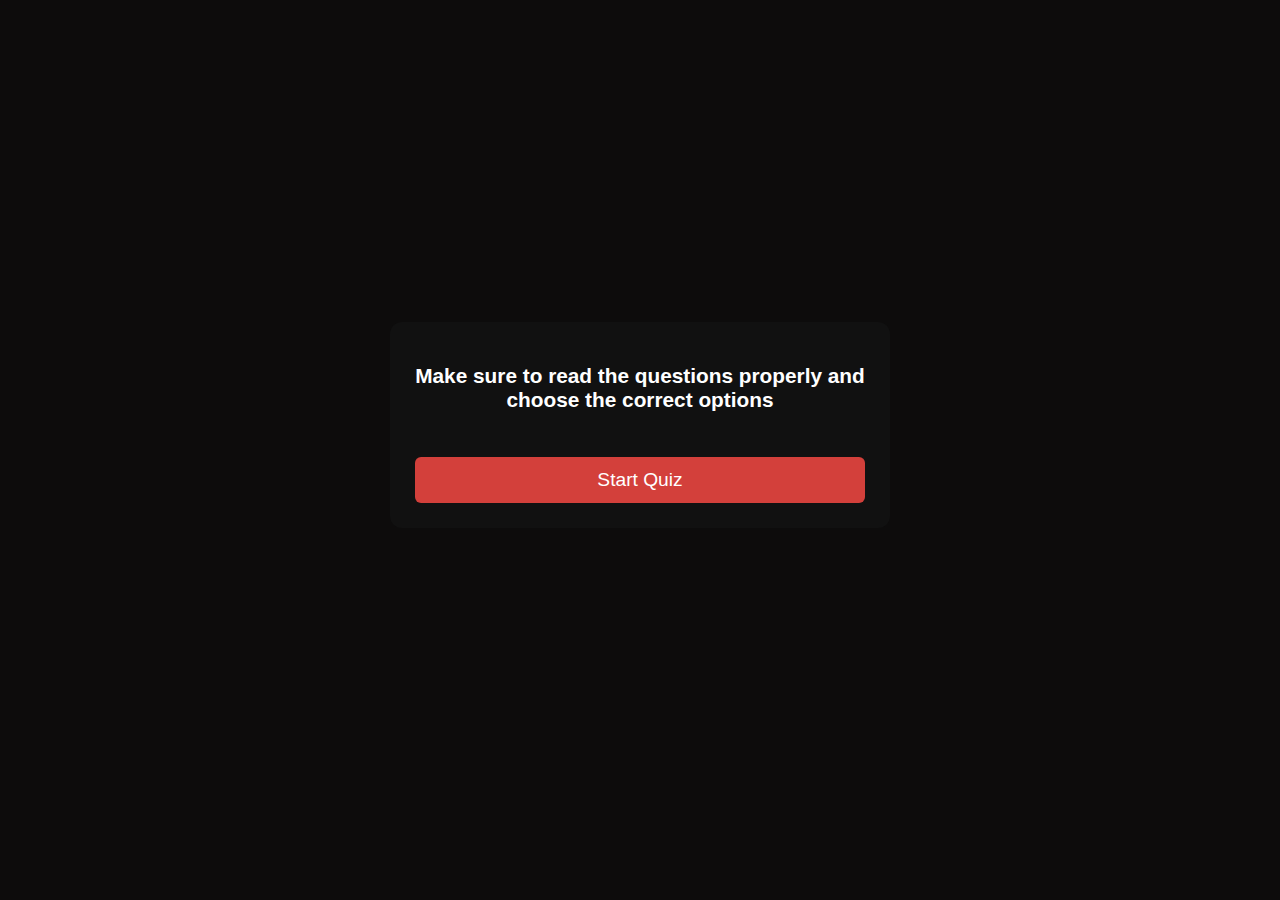
<file: index.html>
<!DOCTYPE html>

    <html lang="en">
        <head>
            <meta charset="UTF-8">
            <title>Quiz App</title>
            <link rel="stylesheet" href="Style.css">
        </head>

        <body>
            <div class="QuizContainer">
                <div class="QuizBox">
                
                    <h2 id="questionText" class="QuestionText">                       
                    </h2>

                    <div id="optionsContainer" class="Options">
                    </div>

                    <button id="submitBtn" class="SubmitBtn">
                        Submit
                    </button>

                    <h2 id="scoreText" class="ScoreText" style="display:none;">
                    </h2>

                </div>
            </div>

        <script src="Question.Js"></script>
        </body>
    </html>
</file>
<file: Style.css>
body{
    background-color: #0D0C0C ; /* 0D0C0C */
    margin: 0;
    padding: 0;
    font-family: Verdana, Geneva, Tahoma, sans-serif;
}

.QuizContainer {
    display: flex;
    justify-content: center;
    align-items: center;
    padding: 20px;
    height: 90vh;
}

.QuizBox {
    width: 100%;
    max-width: 450px;
    background: #111;
    padding: 25px;
    border-radius: 12px;
    text-align: center;
    box-shadow: 0px 6px 20px rgba (0,0,0,0.4); /*this is good enough*/
    transition: transform 0.3s ease;
}

.QuizBox:hover{
    transform: scale(1.02);
}

.QuestionText{
    color: #fff;
    font-size: 1.3rem;
    margin-bottom: 20px;
}

.Options{
    display: flex;
    flex-direction: column;
    gap: 17px;
}

.OptionBtn{
    background-color: #222;
    padding: 12px;
    color: #fff;
    border-radius: 6px;
    border: 1px solid #444;
    cursor: pointer;
    transition: all 0.25s ease;
    font-size: 1rem;
}

.OptionBtn:hover{
    background-color: #333;
    transform: translateY(-2px);
}

.Selected{
    background-color: #d3403b;
    border-color: #d3403b;
    transform: scale(1.05);
}

.SubmitBtn{
    margin-top: 25px;
    padding: 12px;
    width: 100%;
    border: none;
    background:#d3403b;
    color: #fff;
    cursor: pointer;
    border-radius: 6px;
    font-size: 1.2rem;
    transition: background 0.3s ease;
}

.SubmitBtn:hover{
    background: #b22e29;
}

.ScoreText{
    margin-top: 20px;
    color: #d3403b;
    font-size: 1.8rem;
    font-weight: bold;
}


/*This is for the adjustments */

@media (max-width: 480px){
    .QuizBox{
        padding: 15px;
    }
    .QuestionText{
        font-size: 1.1rem;
    }
    .OptionBtn{
        font-size: 0.95rem;
        padding: 10px;
    }
    .SubmitBtn{
        font-size: 1rem;
        padding: 10px;
    }
    .ScoreText{
        font-size: 1.5rem;
    }
}
</file>
